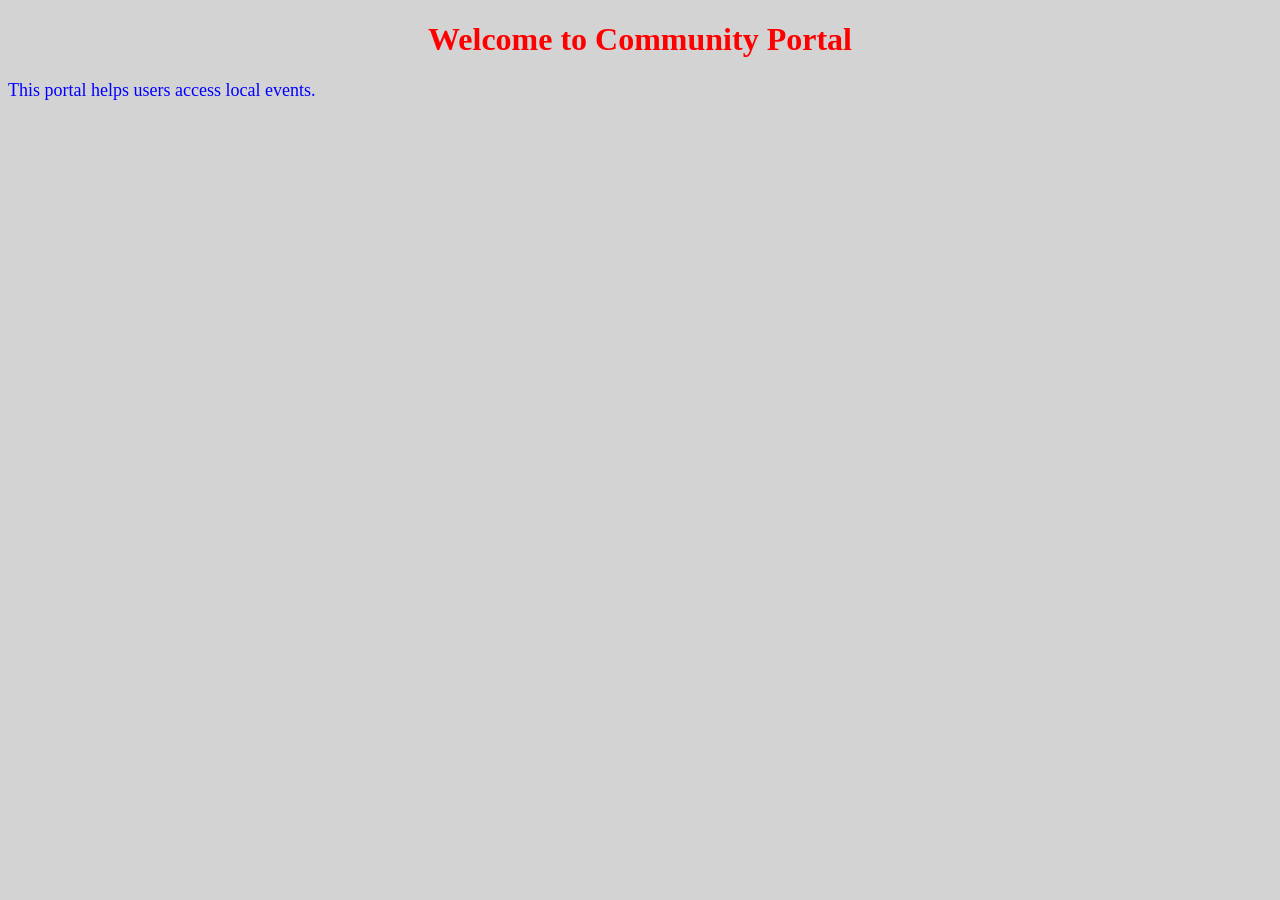
<file: upskilling/CSS_3/index.html>
<!DOCTYPE html>
<html lang="en">
<head>
    <meta charset="UTF-8">
    <meta name="viewport" content="width=device-width, initial-scale=1.0">

    <title>Community Portal</title>

    <!-- External CSS -->
    <link rel="stylesheet" href="styles.css">

    <!-- Internal CSS -->
    <style>

        /* Body styles */
        body {
            background-color: lightgray;
        }

    </style>
</head>
<body>

    <!-- Inline CSS -->
    <h1 style="color:red;">
        Welcome to Community Portal
    </h1>

    <p class="para">
        This portal helps users access local events.
    </p>

</body>
</html>
</file>
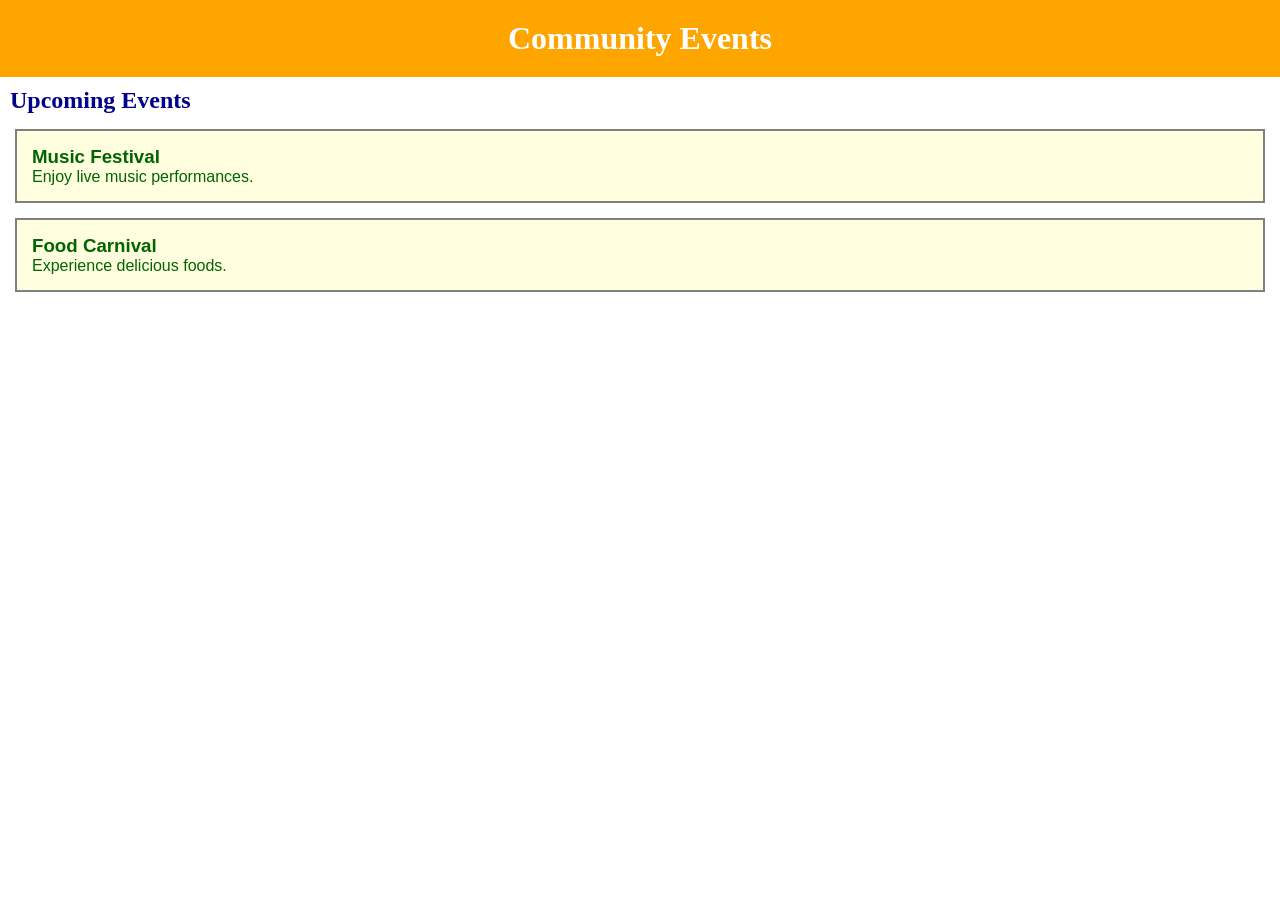
<file: upskilling/CSS_3/Problem_3/index.html>
<!DOCTYPE html>
<html lang="en">
<head>
    <meta charset="UTF-8">
    <title>Selectors Example</title>
    <link rel="stylesheet" href="styles.css">

</head>
<body>

    <div id="mainHeader">
        <h1>Community Events</h1>
    </div>

    <h2>Upcoming Events</h2>

    <div class="eventCard">
        <h3>Music Festival</h3>
        <p>Enjoy live music performances.</p>
    </div>

    <div class="eventCard">
        <h3>Food Carnival</h3>
        <p>Experience delicious foods.</p>
    </div>

</body>
</html>
</file>
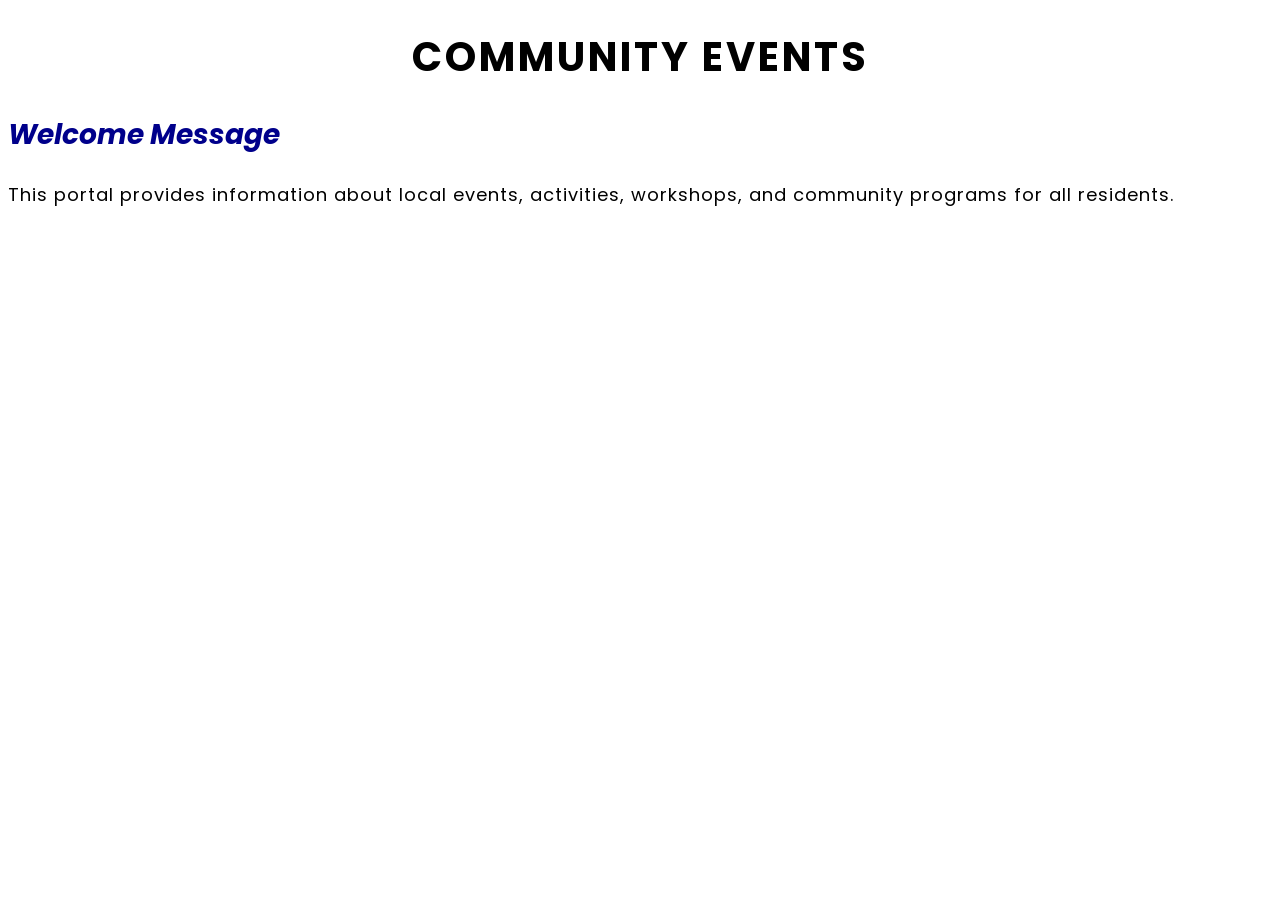
<file: upskilling/CSS_3/Problem_5/index.html>
<!DOCTYPE html>
<html lang="en">
<head>
    <meta charset="UTF-8">
    <title>Typography Example</title>

    <!-- Google Font -->
    <link href="https://fonts.googleapis.com/css2?family=Poppins&display=swap"
          rel="stylesheet">

    <style>

        body {
            font-family: 'Poppins', sans-serif;
        }

        h1 {
            font-size: 40px;
            font-weight: bold;
            text-align: center;
            text-transform: uppercase;
            letter-spacing: 3px;
        }

        h2 {
            font-size: 28px;
            font-style: italic;
            color: darkblue;
        }

        p {
            font-size: 18px;
            line-height: 1.8;
            text-align: justify;
            letter-spacing: 1px;
        }

    </style>
</head>
<body>

    <h1>Community Events</h1>

    <h2>Welcome Message</h2>

    <p>
        This portal provides information about local
        events, activities, workshops, and community
        programs for all residents.
    </p>

</body>
</html>
</file>
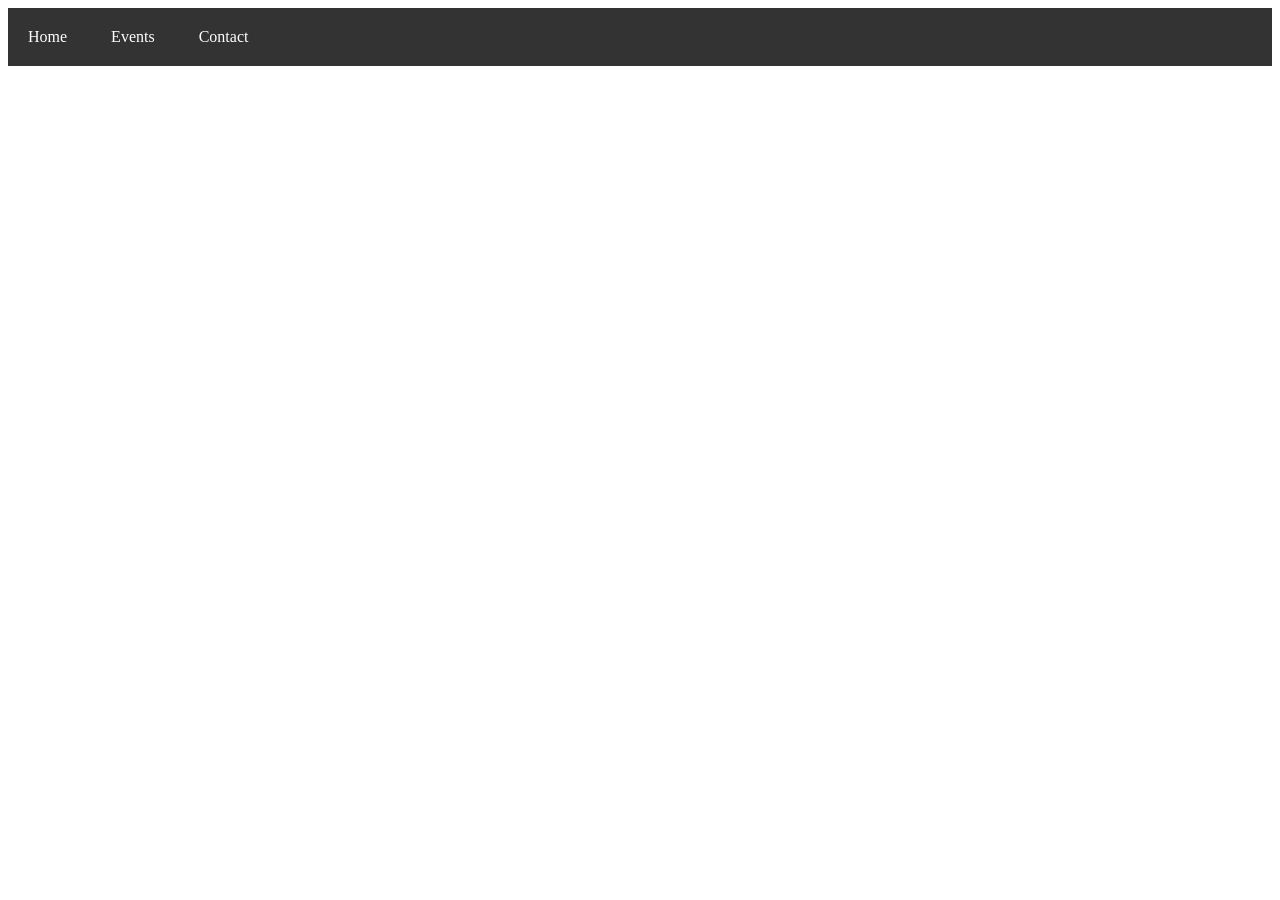
<file: upskilling/CSS_3/Problem_6/index.html>
<!DOCTYPE html>
<html lang="en">
<head>
    <meta charset="UTF-8">
    <title>Link and List Styling</title>
    <link rel="stylesheet" href="styles.css">
</head>
<body>

    <ul>
        <li><a href="#">Home</a></li>
        <li><a href="#">Events</a></li>
        <li><a href="#">Contact</a></li>
    </ul>

</body>
</html>
</file>
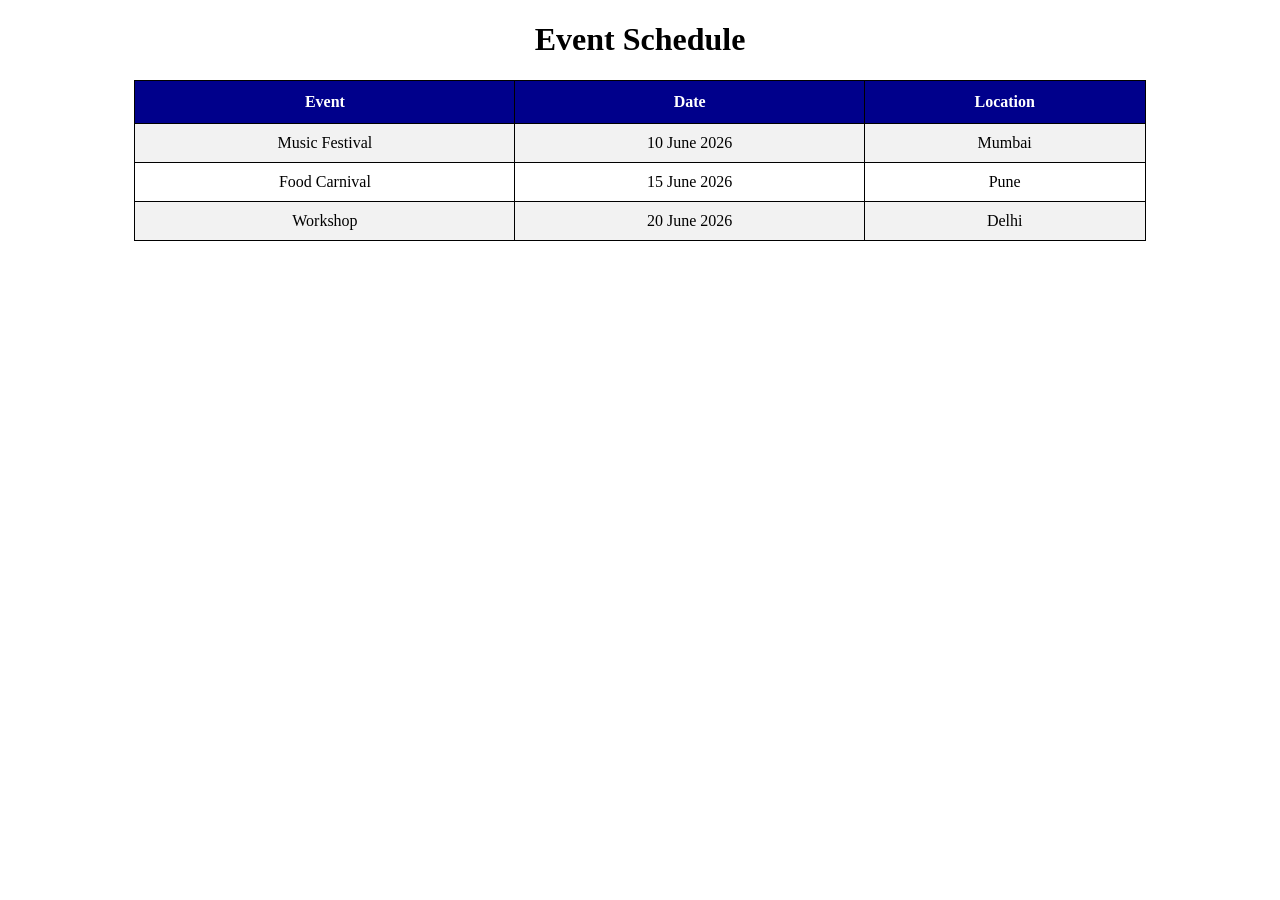
<file: upskilling/CSS_3/Problem_7/index.html>
<!DOCTYPE html>
<html lang="en">
<head>
    <meta charset="UTF-8">
    <title>Table Styling</title>
    <link rel="stylesheet" href="styles.css">
    
</head>
<body>

    <h1 align="center">Event Schedule</h1>

    <table>

        <tr>
            <th>Event</th>
            <th>Date</th>
            <th>Location</th>
        </tr>

        <tr>
            <td>Music Festival</td>
            <td>10 June 2026</td>
            <td>Mumbai</td>
        </tr>

        <tr>
            <td>Food Carnival</td>
            <td>15 June 2026</td>
            <td>Pune</td>
        </tr>

        <tr>
            <td>Workshop</td>
            <td>20 June 2026</td>
            <td>Delhi</td>
        </tr>

    </table>

</body>
</html>
</file>
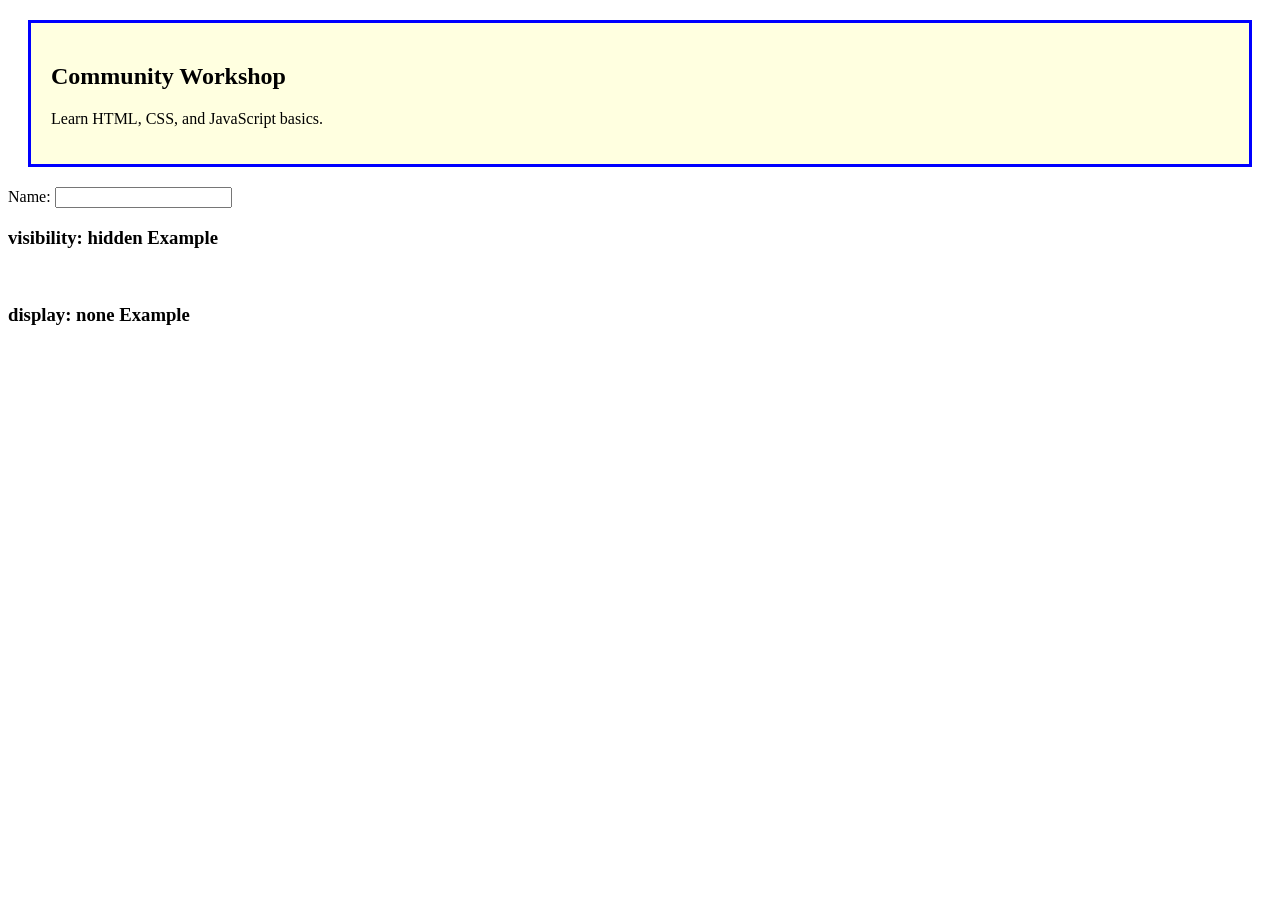
<file: upskilling/CSS_3/Problem_8/index.html>
<!DOCTYPE html>
<html lang="en">
<head>
    <meta charset="UTF-8">
    <title>Box Model Example</title>

    <style>

        .eventCard {

            border: 3px solid blue;

            padding: 20px;

            margin: 20px;

            background-color: lightyellow;
        }

        input:focus {

            outline: 3px solid red;
        }

        .hiddenBox {

            visibility: hidden;
        }

        .noneBox {

            display: none;
        }

    </style>
</head>
<body>

    <div class="eventCard">

        <h2>Community Workshop</h2>

        <p>
            Learn HTML, CSS, and JavaScript basics.
        </p>

    </div>

    <form>

        <label>Name:</label>

        <input type="text">

    </form>

    <h3>visibility: hidden Example</h3>

    <div class="hiddenBox">
        This box is hidden but space remains.
    </div>

    <h3>display: none Example</h3>

    <div class="noneBox">
        This box is removed completely.
    </div>

</body>
</html>
</file>
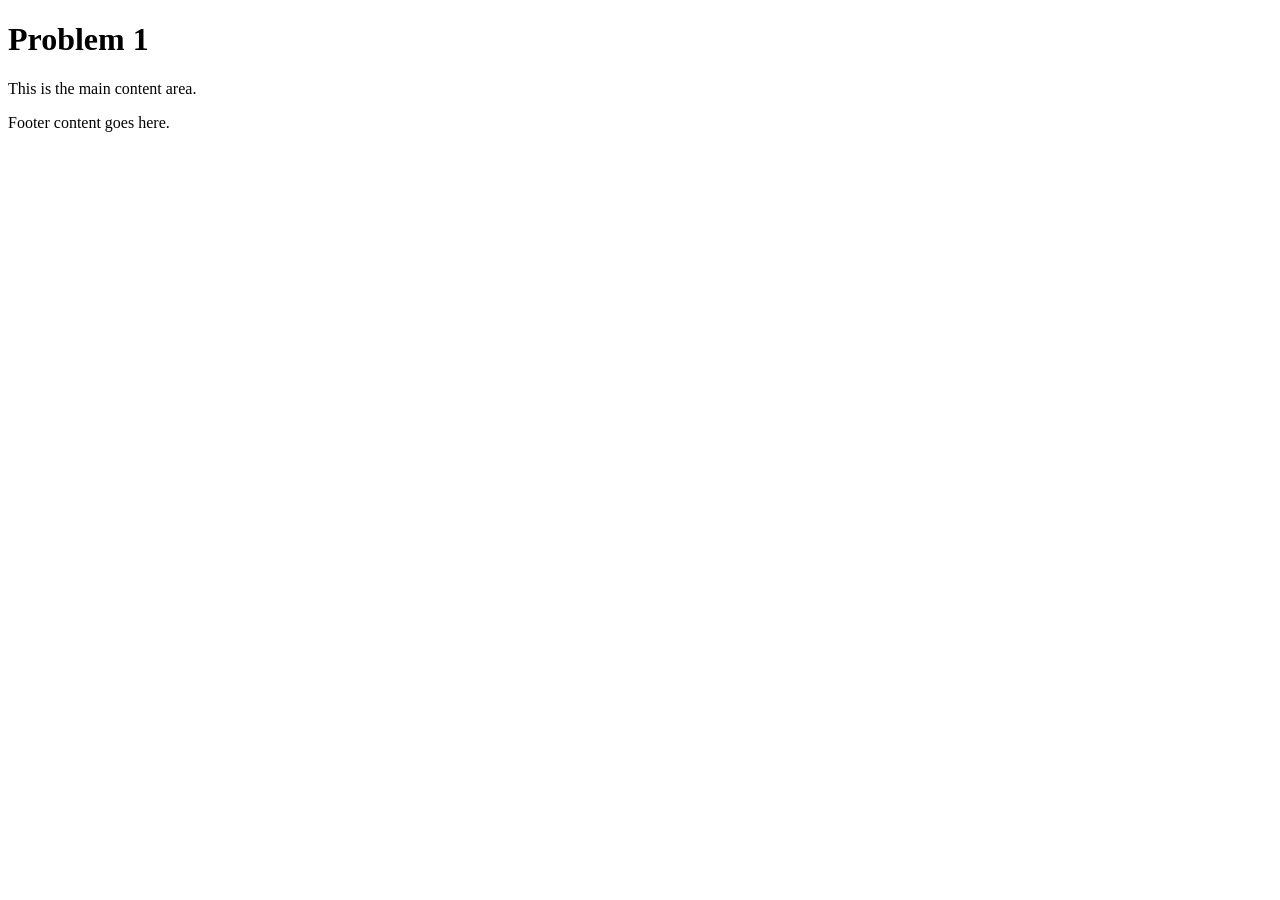
<file: upskilling/HTML/Problem_1/index.html>
<!DOCTYPE html>
<html lang="en">

<head>
    <meta charset="UTF-8">
    <meta name="viewport" content="width=device-width, initial-scale=1.0">
    <title>Document</title>
</head>

<body>
    <header>
        <h1>Problem 1</h1>
    </header>
    <main>
        <nav>
            <p>This is the main content area.</p>
        </nav>
    </main>
    <footer>
        <p>Footer content goes here.</p>
    </footer>
</body>

</html>
</file>
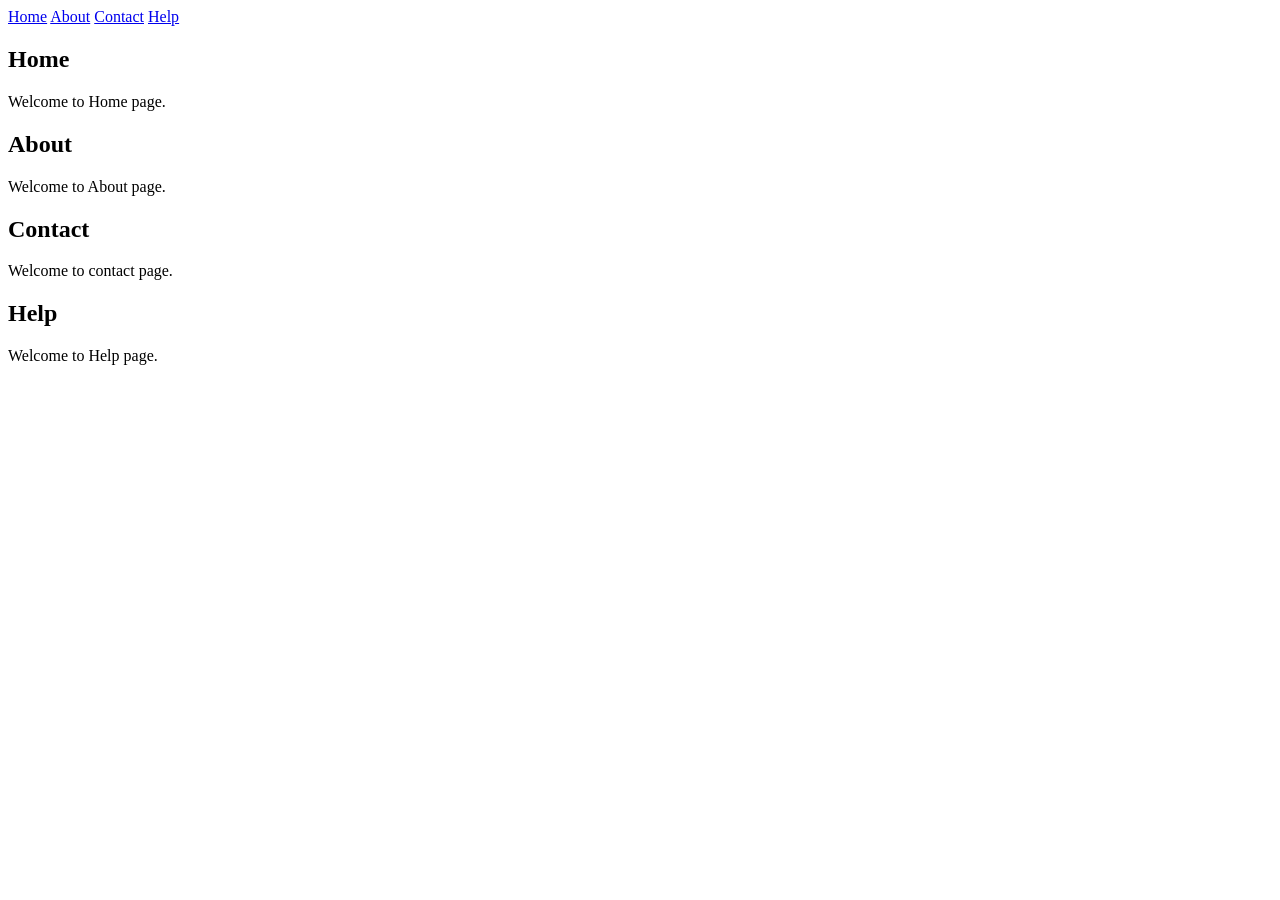
<file: upskilling/HTML/Problem_2/index.html>
<!DOCTYPE html>
<html lang="en">
<head>
    <meta charset="UTF-8">
    <meta name="viewport" content="width=device-width, initial-scale=1.0">
    <title>Problem 2</title>
</head>
<body>
    <nav>
        <a href="#home">Home</a>
        <a href="#about">About</a>
        <a href="#contact">Contact</a>
        <a href="/Problem_2/help.html" target="_blank">Help</a>
    </nav>
    <section id = "home">
        <h1>Home</h1>
        <p> Welcome to Home page.</p>
    </section>
    <section id = "about">
        <h1>About</h1>
        <p> Welcome to About page.</p>
    </section>
    <section id = "contact">
        <h1>Contact</h1>
        <p> Welcome to contact page.</p>
    </section>
    <section id = "help">
        <h1>Help</h1>
        <p> Welcome to Help page.</p>
    </section>
</body>
</html>
</file>
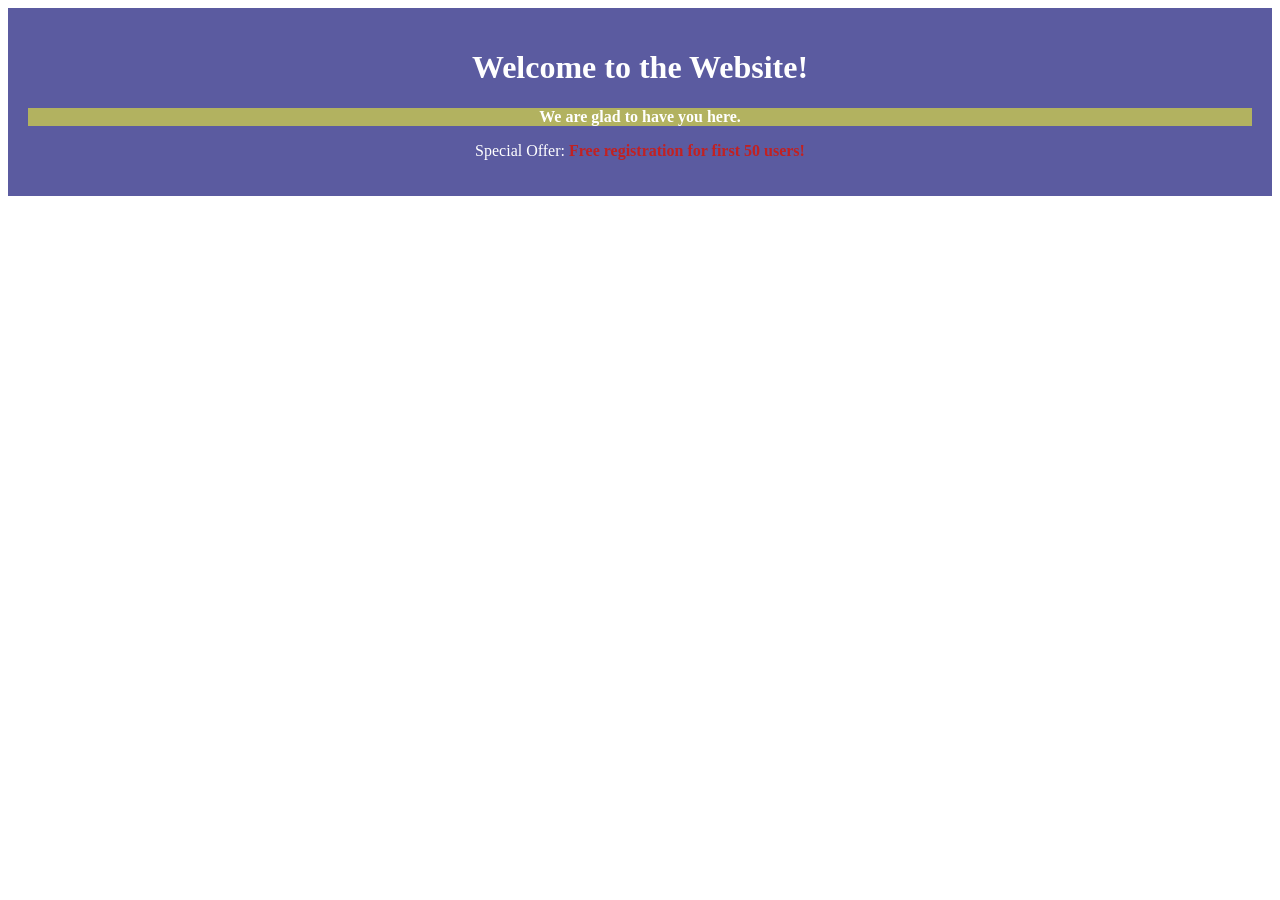
<file: upskilling/HTML/Problem_3/index.html>
<!DOCTYPE html>
<html lang="en">

<head>
    <meta charset="UTF-8">
    <meta name="viewport" content="width=device-width, initial-scale=1.0">
    <title>Welcome Banner</title>
    <style>
        #welcomeBanner {
            background-color: rgb(91, 91, 160);
            color: white;
            padding: 20px;
            text-align: center;
        }

        .highlight {
            background-color: rgb(178, 178, 96);
            font-weight: bold;
        }

        .banner {
            background-color: #f0f0f0;
            padding: 20px;
            text-align: center;
        }
    </style>
</head>

<body>
    <div id="welcomeBanner">
        <h1>Welcome to the Website!</h1>
        <p class="highlight">
            We are glad to have you here.
        </p>
        <p>
            Special Offer:
            <span style="color:rgb(194, 33, 33); font-weight:bold;">
                Free registration for first 50 users!
            </span>
        </p>
    </div>
</body>

</html>
</file>
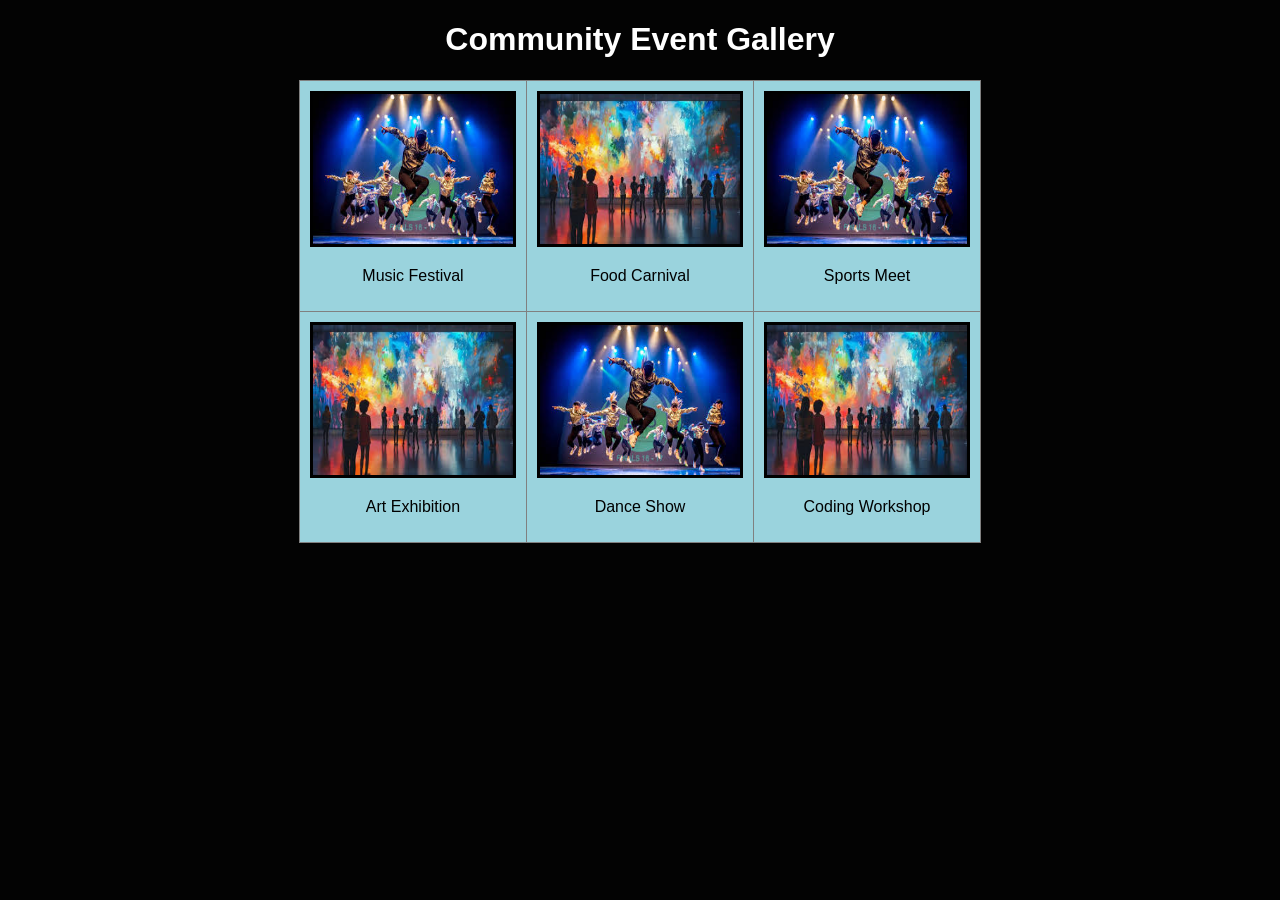
<file: upskilling/HTML/Problem_4/index.html>
<!DOCTYPE html>
<html lang="en">
<head>
    <meta charset="UTF-8">
    <title>Image Gallery</title>

    <style>
        .gallery-img {
            border: 3px solid black;
            width: 200px;
            height: 150px;
        }

        table {
            border-collapse: collapse;
            margin: auto;
            background-color: #9ad3dd;
        }

        td {
            padding: 10px;
            text-align: center;
            color: black;
        }

        body {
            font-family: Arial, sans-serif;
            color: white;
            background-color: #030303;
        }
    </style>
</head>
<body>

    <h1 align="center">Community Event Gallery</h1>

    <table border="1">
        <tr>
            <td>
                <img src="dance.jpg" alt="Music Event"
                     title="Music Festival"
                     class="gallery-img">
                <p>Music Festival</p>
            </td>

            <td>
                <img src="art.jpg" alt="Food Event"
                     title="Food Carnival"
                     class="gallery-img">
                <p>Food Carnival</p>
            </td>

            <td>
                <img src="dance.jpg" alt="Sports Event"
                     title="Sports Meet"
                     class="gallery-img">
                <p>Sports Meet</p>
            </td>
        </tr>

        <tr>
            <td>
                <img src="art.jpg" alt="Art Event"
                     title="Art Exhibition"
                     class="gallery-img">
                <p>Art Exhibition</p>
            </td>

            <td>
                <img src="dance.jpg" alt="Dance Event"
                     title="Dance Show"
                     class="gallery-img">
                <p>Dance Show</p>
            </td>

            <td>
                <img src="art.jpg" alt="Workshop"
                     title="Coding Workshop"
                     class="gallery-img">
                <p>Coding Workshop</p>
            </td>
        </tr>
    </table>

</body>
</html>
</file>
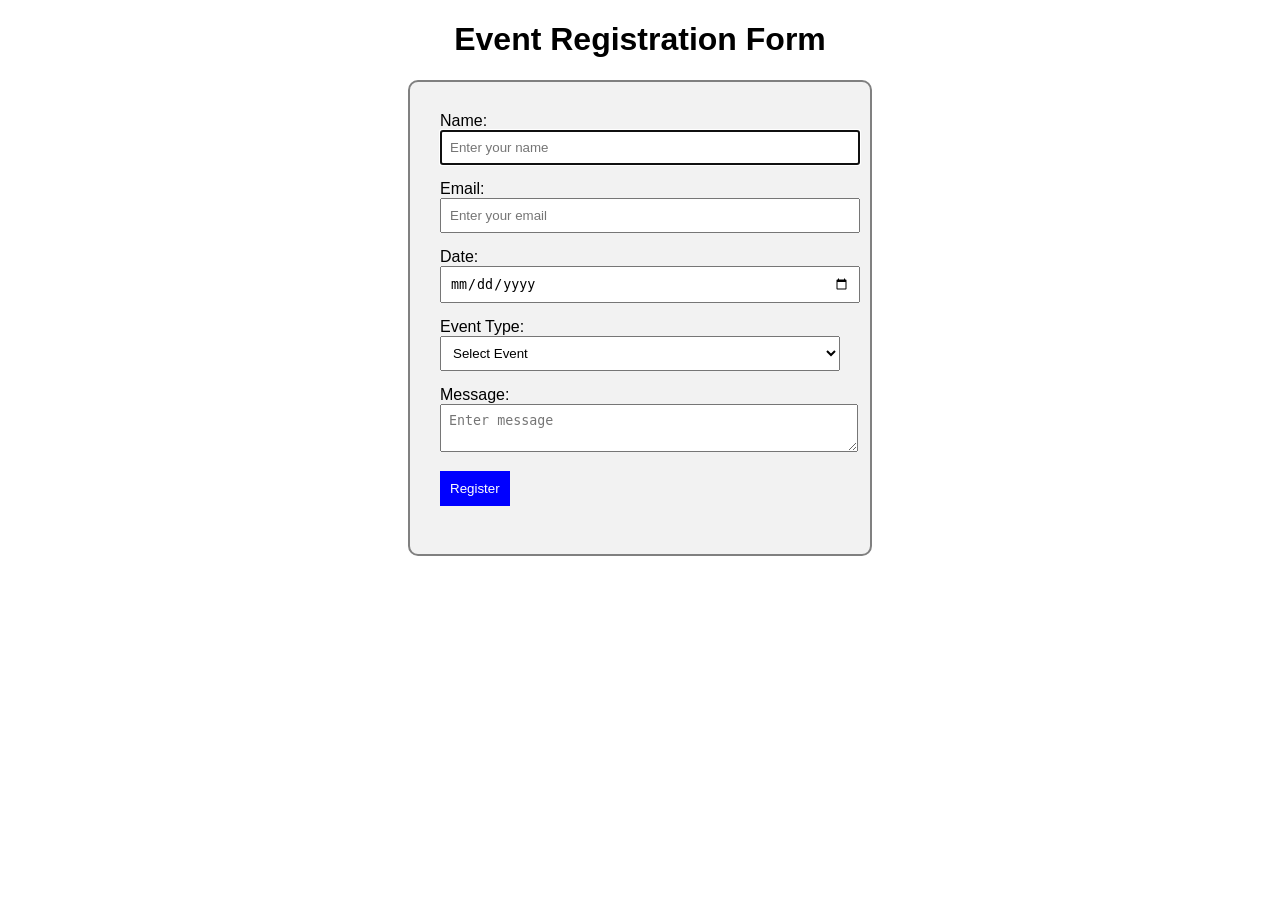
<file: upskilling/HTML/Problem_5/index.html>
<!DOCTYPE html>
<html lang="en">
<head>
    <meta charset="UTF-8">
    <title>Event Registration</title>

    <style>
        body {
            font-family: Arial;
        }

        form {
            width: 400px;
            margin: auto;
            padding: 30px;
            border: 2px solid gray;
            border-radius: 10px;
            background-color: #f2f2f2;
        }

        input, select, textarea {
            width: 100%;
            margin-bottom: 15px;
            padding: 8px;
        }

        button {
            background-color: blue;
            color: white;
            padding: 10px;
            border: none;
        }
    </style>

    <script>
        function showMessage() {
            document.getElementById("result").value =
                "Registration submitted successfully!";
        }
    </script>
</head>
<body>

    <h1 align="center">Event Registration Form</h1>

    <form onsubmit="showMessage(); return false;">

        <label>Name:</label>
        <input type="text"
               placeholder="Enter your name"
               required
               autofocus>

        <label>Email:</label>
        <input type="email"
               placeholder="Enter your email"
               required>

        <label>Date:</label>
        <input type="date" required>

        <label>Event Type:</label>
        <select required>
            <option value="">Select Event</option>
            <option>Music</option>
            <option>Sports</option>
            <option>Workshop</option>
        </select>

        <label>Message:</label>
        <textarea placeholder="Enter message"></textarea>

        <button type="submit">Register</button>

        <br><br>

        <output id="result"></output>

    </form>

</body>
</html>
</file>
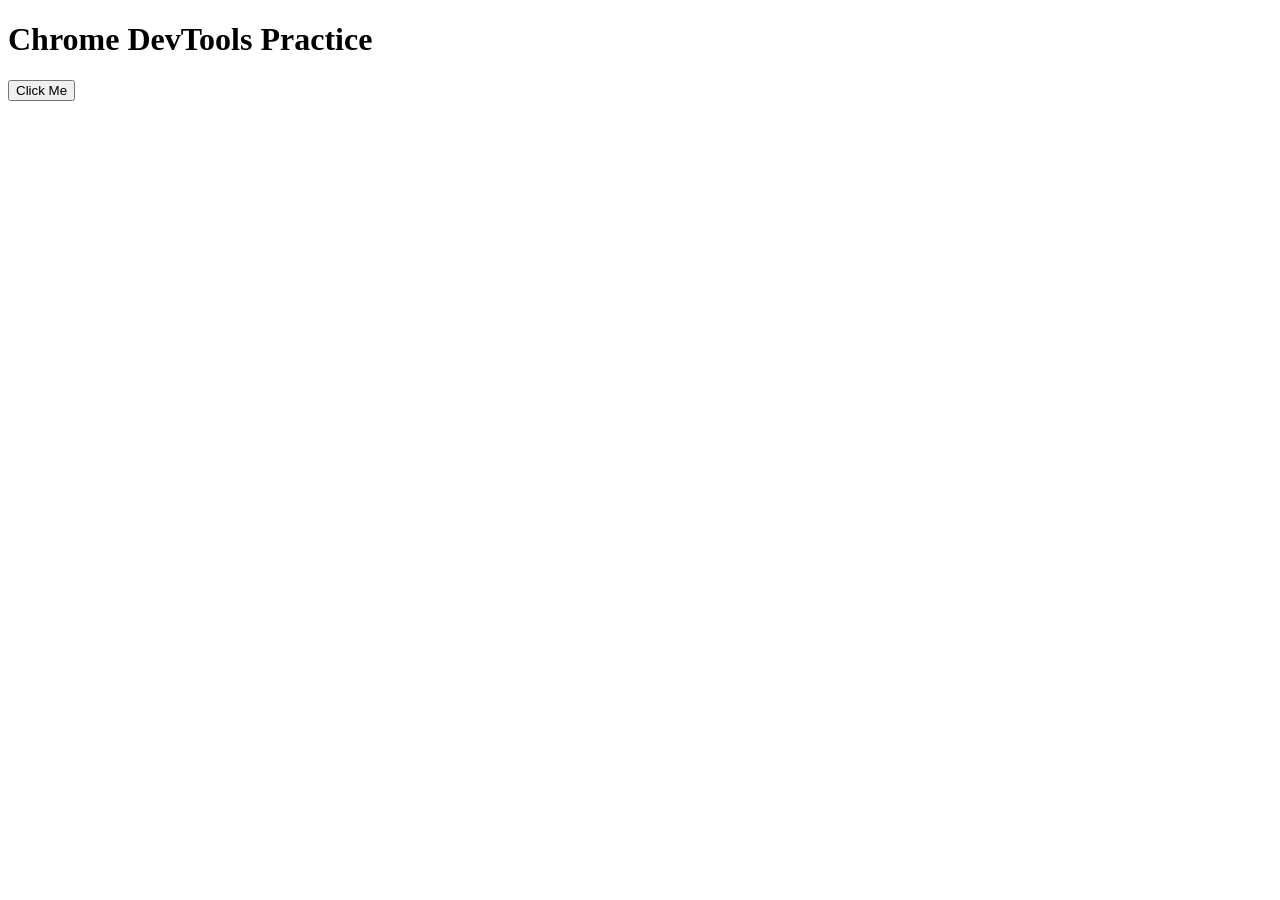
<file: upskilling/HTML_5/Problem_10/index.html>
<!DOCTYPE html>
<html lang="en">
<head>
    <meta charset="UTF-8">
    <title>Debugging Example</title>

    <script>

        let number1 = 10;
        let number2 = 20;

        console.log("Number 1 =", number1);
        console.log("Number 2 =", number2);

        let sum = number1 + number2;

        console.log("Sum =", sum);

        function showMessage() {

            debugger; // breakpoint

            alert("Check Console and Breakpoint");
        }

    </script>
</head>
<body>

    <h1 id="heading">
        Chrome DevTools Practice
    </h1>

    <button onclick="showMessage()">
        Click Me
    </button>

</body>
</html>
</file>
<file: upskilling/CSS_3/styles.css>
/* Header styles */
h1 {
    text-align: center;
}

/* Paragraph styles */
.para {
    font-size: 18px;
    color: blue;
}
</file>
<file: upskilling/CSS_3/Problem_3/styles.css>
/* Universal selector */

* {

    margin: 0;
    padding: 0;
}

/* Element selector */
h2 {
    color: darkblue;
    margin: 10px;
}

/* ID selector */
#mainHeader {
    background-color: orange;
    color: white;
    padding: 20px;
    text-align: center;
}

/* Class selector */
.eventCard {
    border: 2px solid gray;
    padding: 15px;
    margin: 15px;
    background-color: lightyellow;
}

/* Grouping selector */
h3,
p {
    font-family: Arial;
    color: darkgreen;
}
</file>
<file: upskilling/CSS_3/Problem_6/styles.css>
/* Navigation menu */
        ul {
            list-style-type: none;
            padding: 0;
            margin: 0;
            background-color: #333;
        }

        li {
            display: inline-block;
            padding: 15px;
            margin: 5px;
        }

        /* Link styles */
        a:link {
            color: white;
            text-decoration: none;
        }

        a:visited {
            color: lightgray;
        }

        a:hover {
            color: yellow;
        }

        a:active {
            color: red;
        }
</file>
<file: upskilling/CSS_3/Problem_7/styles.css>
table {
            width: 80%;
            margin: auto;
            border-collapse: collapse;
            text-align: center;
        }

        th {
            background-color: darkblue;
            color: white;
            padding: 12px;
            border: 1px solid black;
        }

        td {
            padding: 10px;
            border: 1px solid black;
        }

        /* Zebra striping */
        tr:nth-child(even) {
            background-color: #f2f2f2;
        }
</file>
